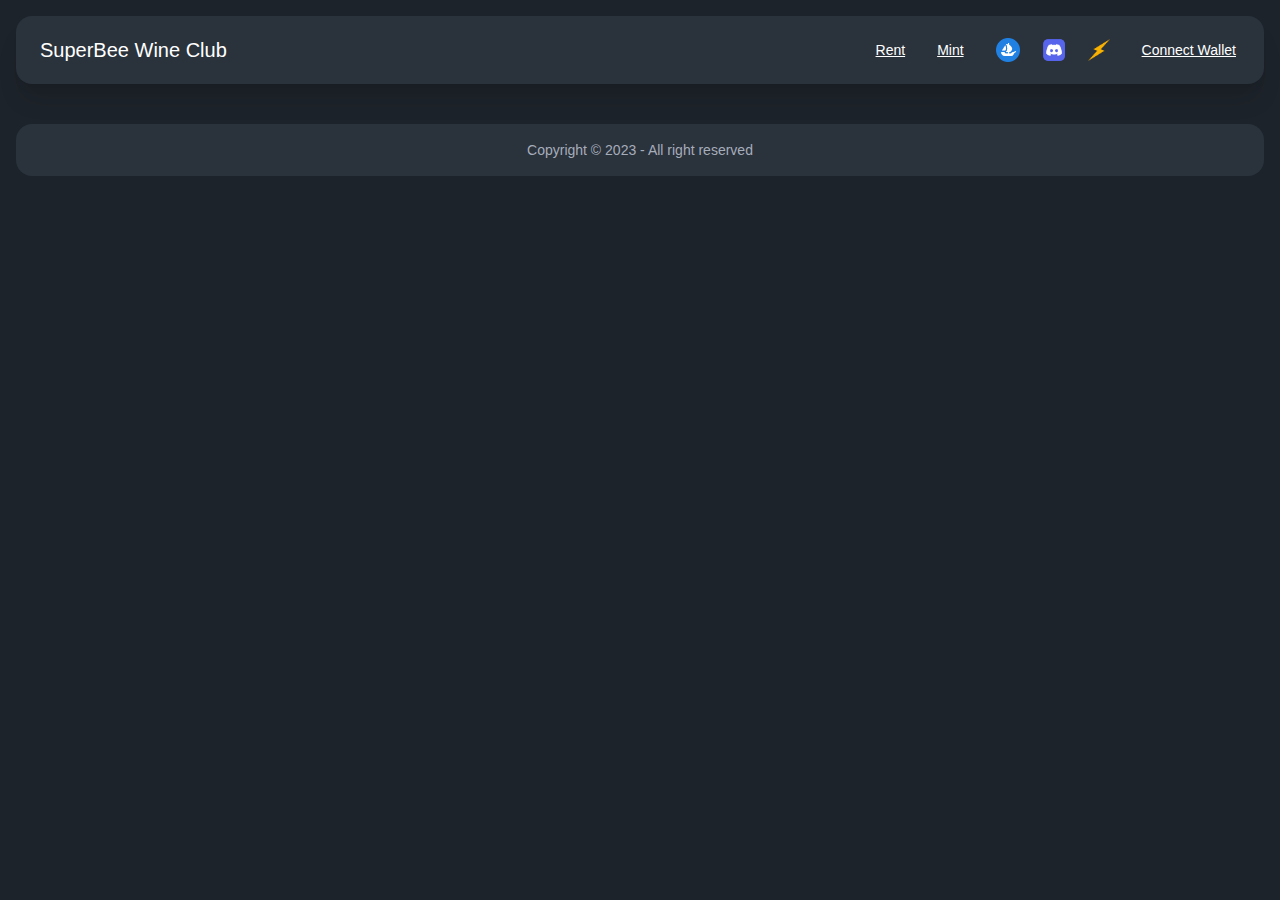
<file: index.html>
<!doctype html><html lang="en"><head><meta charset="utf-8"/><link rel="icon" href="/favicon.svg"/><meta name="viewport" content="width=device-width,initial-scale=1"/><meta name="theme-color" content="#000000"/><meta name="description" content="SuperBee Rental Statoin"/><link rel="apple-touch-icon" href="/logo192.png"/><link rel="manifest" href="/manifest.json"/><title>SuperBee Rental Station</title><script defer="defer" src="/static/js/main.4fc3dd96.js"></script><link href="/static/css/main.a59db6fd.css" rel="stylesheet"></head><body><noscript>You need to enable JavaScript to run this app.</noscript><div id="root"></div></body></html>
</file>
<file: static/css/main.a59db6fd.css>
/*
! tailwindcss v3.4.3 | MIT License | https://tailwindcss.com
*/*,:after,:before{border:0 solid #e5e7eb;box-sizing:border-box}:after,:before{--tw-content:""}:host,html{-webkit-text-size-adjust:100%;font-feature-settings:normal;-webkit-tap-highlight-color:transparent;font-family:ui-sans-serif,system-ui,sans-serif,Apple Color Emoji,Segoe UI Emoji,Segoe UI Symbol,Noto Color Emoji;font-variation-settings:normal;line-height:1.5;tab-size:4}body{line-height:inherit}hr{border-top-width:1px;color:inherit;height:0}abbr:where([title]){-webkit-text-decoration:underline dotted;text-decoration:underline dotted}h1,h2,h3,h4,h5,h6{font-size:inherit;font-weight:inherit}a{color:inherit;text-decoration:inherit}b,strong{font-weight:bolder}code,kbd,pre,samp{font-feature-settings:normal;font-family:ui-monospace,SFMono-Regular,Menlo,Monaco,Consolas,Liberation Mono,Courier New,monospace;font-size:1em;font-variation-settings:normal}small{font-size:80%}sub,sup{font-size:75%;line-height:0;position:relative;vertical-align:initial}sub{bottom:-.25em}sup{top:-.5em}table{border-collapse:collapse;border-color:inherit;text-indent:0}button,input,optgroup,select,textarea{font-feature-settings:inherit;color:inherit;font-family:inherit;font-size:100%;font-variation-settings:inherit;font-weight:inherit;letter-spacing:inherit;line-height:inherit;margin:0;padding:0}button,select{text-transform:none}button,input:where([type=button]),input:where([type=reset]),input:where([type=submit]){-webkit-appearance:button;background-color:initial;background-image:none}:-moz-focusring{outline:auto}:-moz-ui-invalid{box-shadow:none}progress{vertical-align:initial}::-webkit-inner-spin-button,::-webkit-outer-spin-button{height:auto}[type=search]{-webkit-appearance:textfield;outline-offset:-2px}::-webkit-search-decoration{-webkit-appearance:none}::-webkit-file-upload-button{-webkit-appearance:button;font:inherit}summary{display:list-item}blockquote,dd,dl,figure,h1,h2,h3,h4,h5,h6,hr,p,pre{margin:0}fieldset{margin:0}fieldset,legend{padding:0}menu,ol,ul{list-style:none;margin:0;padding:0}dialog{padding:0}textarea{resize:vertical}input::placeholder,textarea::placeholder{color:#9ca3af;opacity:1}[role=button],button{cursor:pointer}:disabled{cursor:default}audio,canvas,embed,iframe,img,object,svg,video{display:block;vertical-align:middle}img,video{height:auto;max-width:100%}[hidden]{display:none}:root,[data-theme]{background-color:#1d232a;background-color:hsl(var(--b1)/var(--tw-bg-opacity,1));color:#a6adba;color:hsl(var(--bc)/var(--tw-text-opacity,1))}html{-webkit-tap-highlight-color:transparent}:root{--pf:262 80% 43%;--sf:316 70% 43%;--af:175 70% 34%;--in:198 93% 60%;--su:158 64% 52%;--wa:43 96% 56%;--er:0 91% 71%;--inc:198 100% 12%;--suc:158 100% 10%;--wac:43 100% 11%;--erc:0 100% 14%;--rounded-box:1rem;--rounded-btn:0.5rem;--rounded-badge:1.9rem;--animation-btn:0.25s;--animation-input:.2s;--btn-text-case:uppercase;--btn-focus-scale:0.95;--border-btn:1px;--tab-border:1px;--tab-radius:0.5rem;--p:262 80% 50%;--pc:0 0% 100%;--s:316 70% 50%;--sc:0 0% 100%;--a:175 70% 41%;--ac:0 0% 100%;--n:213 18% 20%;--nf:212 17% 17%;--nc:220 13% 69%;--b1:212 18% 14%;--b2:213 18% 12%;--b3:213 18% 10%;--bc:220 13% 69%;color-scheme:dark}*,:after,:before{--tw-border-spacing-x:0;--tw-border-spacing-y:0;--tw-translate-x:0;--tw-translate-y:0;--tw-rotate:0;--tw-skew-x:0;--tw-skew-y:0;--tw-scale-x:1;--tw-scale-y:1;--tw-pan-x: ;--tw-pan-y: ;--tw-pinch-zoom: ;--tw-scroll-snap-strictness:proximity;--tw-gradient-from-position: ;--tw-gradient-via-position: ;--tw-gradient-to-position: ;--tw-ordinal: ;--tw-slashed-zero: ;--tw-numeric-figure: ;--tw-numeric-spacing: ;--tw-numeric-fraction: ;--tw-ring-inset: ;--tw-ring-offset-width:0px;--tw-ring-offset-color:#fff;--tw-ring-color:#3b82f680;--tw-ring-offset-shadow:0 0 #0000;--tw-ring-shadow:0 0 #0000;--tw-shadow:0 0 #0000;--tw-shadow-colored:0 0 #0000;--tw-blur: ;--tw-brightness: ;--tw-contrast: ;--tw-grayscale: ;--tw-hue-rotate: ;--tw-invert: ;--tw-saturate: ;--tw-sepia: ;--tw-drop-shadow: ;--tw-backdrop-blur: ;--tw-backdrop-brightness: ;--tw-backdrop-contrast: ;--tw-backdrop-grayscale: ;--tw-backdrop-hue-rotate: ;--tw-backdrop-invert: ;--tw-backdrop-opacity: ;--tw-backdrop-saturate: ;--tw-backdrop-sepia: ;--tw-contain-size: ;--tw-contain-layout: ;--tw-contain-paint: ;--tw-contain-style: }::backdrop{--tw-border-spacing-x:0;--tw-border-spacing-y:0;--tw-translate-x:0;--tw-translate-y:0;--tw-rotate:0;--tw-skew-x:0;--tw-skew-y:0;--tw-scale-x:1;--tw-scale-y:1;--tw-pan-x: ;--tw-pan-y: ;--tw-pinch-zoom: ;--tw-scroll-snap-strictness:proximity;--tw-gradient-from-position: ;--tw-gradient-via-position: ;--tw-gradient-to-position: ;--tw-ordinal: ;--tw-slashed-zero: ;--tw-numeric-figure: ;--tw-numeric-spacing: ;--tw-numeric-fraction: ;--tw-ring-inset: ;--tw-ring-offset-width:0px;--tw-ring-offset-color:#fff;--tw-ring-color:#3b82f680;--tw-ring-offset-shadow:0 0 #0000;--tw-ring-shadow:0 0 #0000;--tw-shadow:0 0 #0000;--tw-shadow-colored:0 0 #0000;--tw-blur: ;--tw-brightness: ;--tw-contrast: ;--tw-grayscale: ;--tw-hue-rotate: ;--tw-invert: ;--tw-saturate: ;--tw-sepia: ;--tw-drop-shadow: ;--tw-backdrop-blur: ;--tw-backdrop-brightness: ;--tw-backdrop-contrast: ;--tw-backdrop-grayscale: ;--tw-backdrop-hue-rotate: ;--tw-backdrop-invert: ;--tw-backdrop-opacity: ;--tw-backdrop-saturate: ;--tw-backdrop-sepia: ;--tw-contain-size: ;--tw-contain-layout: ;--tw-contain-paint: ;--tw-contain-style: }.container{margin-left:auto;margin-right:auto;width:100%}@media (min-width:640px){.container{max-width:640px}}@media (min-width:768px){.container{max-width:768px}}@media (min-width:1024px){.container{max-width:1024px}}@media (min-width:1280px){.container{max-width:1280px}}@media (min-width:1536px){.container{max-width:1536px}}.prose{color:var(--tw-prose-body);max-width:65ch}.prose :where(p):not(:where([class~=not-prose],[class~=not-prose] *)){margin-bottom:1.25em;margin-top:1.25em}.prose :where([class~=lead]):not(:where([class~=not-prose],[class~=not-prose] *)){color:var(--tw-prose-lead);font-size:1.25em;line-height:1.6;margin-bottom:1.2em;margin-top:1.2em}.prose :where(a):not(:where([class~=not-prose],[class~=not-prose] *)){color:var(--tw-prose-links);font-weight:500;text-decoration:underline}.prose :where(strong):not(:where([class~=not-prose],[class~=not-prose] *)){color:var(--tw-prose-bold);font-weight:600}.prose :where(a strong):not(:where([class~=not-prose],[class~=not-prose] *)){color:inherit}.prose :where(blockquote strong):not(:where([class~=not-prose],[class~=not-prose] *)){color:inherit}.prose :where(thead th strong):not(:where([class~=not-prose],[class~=not-prose] *)){color:inherit}.prose :where(ol):not(:where([class~=not-prose],[class~=not-prose] *)){list-style-type:decimal;margin-bottom:1.25em;margin-top:1.25em;padding-inline-start:1.625em}.prose :where(ol[type=A]):not(:where([class~=not-prose],[class~=not-prose] *)){list-style-type:upper-alpha}.prose :where(ol[type=a]):not(:where([class~=not-prose],[class~=not-prose] *)){list-style-type:lower-alpha}.prose :where(ol[type=A s]):not(:where([class~=not-prose],[class~=not-prose] *)){list-style-type:upper-alpha}.prose :where(ol[type=a s]):not(:where([class~=not-prose],[class~=not-prose] *)){list-style-type:lower-alpha}.prose :where(ol[type=I]):not(:where([class~=not-prose],[class~=not-prose] *)){list-style-type:upper-roman}.prose :where(ol[type=i]):not(:where([class~=not-prose],[class~=not-prose] *)){list-style-type:lower-roman}.prose :where(ol[type=I s]):not(:where([class~=not-prose],[class~=not-prose] *)){list-style-type:upper-roman}.prose :where(ol[type=i s]):not(:where([class~=not-prose],[class~=not-prose] *)){list-style-type:lower-roman}.prose :where(ol[type="1"]):not(:where([class~=not-prose],[class~=not-prose] *)){list-style-type:decimal}.prose :where(ul):not(:where([class~=not-prose],[class~=not-prose] *)){list-style-type:disc;margin-bottom:1.25em;margin-top:1.25em;padding-inline-start:1.625em}.prose :where(ol>li):not(:where([class~=not-prose],[class~=not-prose] *))::marker{color:var(--tw-prose-counters);font-weight:400}.prose :where(ul>li):not(:where([class~=not-prose],[class~=not-prose] *))::marker{color:var(--tw-prose-bullets)}.prose :where(dt):not(:where([class~=not-prose],[class~=not-prose] *)){color:var(--tw-prose-headings);font-weight:600;margin-top:1.25em}.prose :where(hr):not(:where([class~=not-prose],[class~=not-prose] *)){border-color:var(--tw-prose-hr);border-top-width:1px;margin-bottom:3em;margin-top:3em}.prose :where(blockquote):not(:where([class~=not-prose],[class~=not-prose] *)){border-inline-start-color:var(--tw-prose-quote-borders);border-inline-start-width:.25rem;color:var(--tw-prose-quotes);font-style:italic;font-weight:500;margin-bottom:1.6em;margin-top:1.6em;padding-inline-start:1em;quotes:"\201C""\201D""\2018""\2019"}.prose :where(blockquote p:first-of-type):not(:where([class~=not-prose],[class~=not-prose] *)):before{content:open-quote}.prose :where(blockquote p:last-of-type):not(:where([class~=not-prose],[class~=not-prose] *)):after{content:close-quote}.prose :where(h1):not(:where([class~=not-prose],[class~=not-prose] *)){color:var(--tw-prose-headings);font-size:2.25em;font-weight:800;line-height:1.1111111;margin-bottom:.8888889em;margin-top:0}.prose :where(h1 strong):not(:where([class~=not-prose],[class~=not-prose] *)){color:inherit;font-weight:900}.prose :where(h2):not(:where([class~=not-prose],[class~=not-prose] *)){color:var(--tw-prose-headings);font-size:1.5em;font-weight:700;line-height:1.3333333;margin-bottom:1em;margin-top:2em}.prose :where(h2 strong):not(:where([class~=not-prose],[class~=not-prose] *)){color:inherit;font-weight:800}.prose :where(h3):not(:where([class~=not-prose],[class~=not-prose] *)){color:var(--tw-prose-headings);font-size:1.25em;font-weight:600;line-height:1.6;margin-bottom:.6em;margin-top:1.6em}.prose :where(h3 strong):not(:where([class~=not-prose],[class~=not-prose] *)){color:inherit;font-weight:700}.prose :where(h4):not(:where([class~=not-prose],[class~=not-prose] *)){color:var(--tw-prose-headings);font-weight:600;line-height:1.5;margin-bottom:.5em;margin-top:1.5em}.prose :where(h4 strong):not(:where([class~=not-prose],[class~=not-prose] *)){color:inherit;font-weight:700}.prose :where(img):not(:where([class~=not-prose],[class~=not-prose] *)){margin-bottom:2em;margin-top:2em}.prose :where(picture):not(:where([class~=not-prose],[class~=not-prose] *)){display:block;margin-bottom:2em;margin-top:2em}.prose :where(video):not(:where([class~=not-prose],[class~=not-prose] *)){margin-bottom:2em;margin-top:2em}.prose :where(kbd):not(:where([class~=not-prose],[class~=not-prose] *)){border-radius:.3125rem;box-shadow:0 0 0 1px rgb(var(--tw-prose-kbd-shadows)/10%),0 3px 0 rgb(var(--tw-prose-kbd-shadows)/10%);color:var(--tw-prose-kbd);font-family:inherit;font-size:.875em;font-weight:500;padding-inline-end:.375em;padding-bottom:.1875em;padding-top:.1875em;padding-inline-start:.375em}.prose :where(code):not(:where([class~=not-prose],[class~=not-prose] *)){color:var(--tw-prose-code);font-size:.875em;font-weight:600}.prose :where(code):not(:where([class~=not-prose],[class~=not-prose] *)):before{content:"`"}.prose :where(code):not(:where([class~=not-prose],[class~=not-prose] *)):after{content:"`"}.prose :where(a code):not(:where([class~=not-prose],[class~=not-prose] *)){color:inherit}.prose :where(h1 code):not(:where([class~=not-prose],[class~=not-prose] *)){color:inherit}.prose :where(h2 code):not(:where([class~=not-prose],[class~=not-prose] *)){color:inherit;font-size:.875em}.prose :where(h3 code):not(:where([class~=not-prose],[class~=not-prose] *)){color:inherit;font-size:.9em}.prose :where(h4 code):not(:where([class~=not-prose],[class~=not-prose] *)){color:inherit}.prose :where(blockquote code):not(:where([class~=not-prose],[class~=not-prose] *)){color:inherit}.prose :where(thead th code):not(:where([class~=not-prose],[class~=not-prose] *)){color:inherit}.prose :where(pre):not(:where([class~=not-prose],[class~=not-prose] *)){background-color:var(--tw-prose-pre-bg);border-radius:.375rem;color:var(--tw-prose-pre-code);font-size:.875em;font-weight:400;line-height:1.7142857;margin-bottom:1.7142857em;margin-top:1.7142857em;overflow-x:auto;padding-inline-end:1.1428571em;padding-bottom:.8571429em;padding-top:.8571429em;padding-inline-start:1.1428571em}.prose :where(pre code):not(:where([class~=not-prose],[class~=not-prose] *)){background-color:initial;border-radius:0;border-width:0;color:inherit;font-family:inherit;font-size:inherit;font-weight:inherit;line-height:inherit;padding:0}.prose :where(pre code):not(:where([class~=not-prose],[class~=not-prose] *)):before{content:none}.prose :where(pre code):not(:where([class~=not-prose],[class~=not-prose] *)):after{content:none}.prose :where(table):not(:where([class~=not-prose],[class~=not-prose] *)){font-size:.875em;line-height:1.7142857;margin-bottom:2em;margin-top:2em;table-layout:auto;text-align:start;width:100%}.prose :where(thead):not(:where([class~=not-prose],[class~=not-prose] *)){border-bottom-color:var(--tw-prose-th-borders);border-bottom-width:1px}.prose :where(thead th):not(:where([class~=not-prose],[class~=not-prose] *)){color:var(--tw-prose-headings);font-weight:600;padding-inline-end:.5714286em;padding-bottom:.5714286em;padding-inline-start:.5714286em;vertical-align:bottom}.prose :where(tbody tr):not(:where([class~=not-prose],[class~=not-prose] *)){border-bottom-color:var(--tw-prose-td-borders);border-bottom-width:1px}.prose :where(tbody tr:last-child):not(:where([class~=not-prose],[class~=not-prose] *)){border-bottom-width:0}.prose :where(tbody td):not(:where([class~=not-prose],[class~=not-prose] *)){vertical-align:initial}.prose :where(tfoot):not(:where([class~=not-prose],[class~=not-prose] *)){border-top-color:var(--tw-prose-th-borders);border-top-width:1px}.prose :where(tfoot td):not(:where([class~=not-prose],[class~=not-prose] *)){vertical-align:top}.prose :where(figure>*):not(:where([class~=not-prose],[class~=not-prose] *)){margin-bottom:0;margin-top:0}.prose :where(figcaption):not(:where([class~=not-prose],[class~=not-prose] *)){color:var(--tw-prose-captions);font-size:.875em;line-height:1.4285714;margin-top:.8571429em}.prose{--tw-prose-body:#374151;--tw-prose-headings:#111827;--tw-prose-lead:#4b5563;--tw-prose-links:#111827;--tw-prose-bold:#111827;--tw-prose-counters:#6b7280;--tw-prose-bullets:#d1d5db;--tw-prose-hr:#e5e7eb;--tw-prose-quotes:#111827;--tw-prose-quote-borders:#e5e7eb;--tw-prose-captions:#6b7280;--tw-prose-kbd:#111827;--tw-prose-kbd-shadows:17 24 39;--tw-prose-code:#111827;--tw-prose-pre-code:#e5e7eb;--tw-prose-pre-bg:#1f2937;--tw-prose-th-borders:#d1d5db;--tw-prose-td-borders:#e5e7eb;--tw-prose-invert-body:#d1d5db;--tw-prose-invert-headings:#fff;--tw-prose-invert-lead:#9ca3af;--tw-prose-invert-links:#fff;--tw-prose-invert-bold:#fff;--tw-prose-invert-counters:#9ca3af;--tw-prose-invert-bullets:#4b5563;--tw-prose-invert-hr:#374151;--tw-prose-invert-quotes:#f3f4f6;--tw-prose-invert-quote-borders:#374151;--tw-prose-invert-captions:#9ca3af;--tw-prose-invert-kbd:#fff;--tw-prose-invert-kbd-shadows:255 255 255;--tw-prose-invert-code:#fff;--tw-prose-invert-pre-code:#d1d5db;--tw-prose-invert-pre-bg:#00000080;--tw-prose-invert-th-borders:#4b5563;--tw-prose-invert-td-borders:#374151;font-size:1rem;line-height:1.75}.prose :where(picture>img):not(:where([class~=not-prose],[class~=not-prose] *)){margin-bottom:0;margin-top:0}.prose :where(li):not(:where([class~=not-prose],[class~=not-prose] *)){margin-bottom:.5em;margin-top:.5em}.prose :where(ol>li):not(:where([class~=not-prose],[class~=not-prose] *)){padding-inline-start:.375em}.prose :where(ul>li):not(:where([class~=not-prose],[class~=not-prose] *)){padding-inline-start:.375em}.prose :where(.prose>ul>li p):not(:where([class~=not-prose],[class~=not-prose] *)){margin-bottom:.75em;margin-top:.75em}.prose :where(.prose>ul>li>p:first-child):not(:where([class~=not-prose],[class~=not-prose] *)){margin-top:1.25em}.prose :where(.prose>ul>li>p:last-child):not(:where([class~=not-prose],[class~=not-prose] *)){margin-bottom:1.25em}.prose :where(.prose>ol>li>p:first-child):not(:where([class~=not-prose],[class~=not-prose] *)){margin-top:1.25em}.prose :where(.prose>ol>li>p:last-child):not(:where([class~=not-prose],[class~=not-prose] *)){margin-bottom:1.25em}.prose :where(ul ul,ul ol,ol ul,ol ol):not(:where([class~=not-prose],[class~=not-prose] *)){margin-bottom:.75em;margin-top:.75em}.prose :where(dl):not(:where([class~=not-prose],[class~=not-prose] *)){margin-bottom:1.25em;margin-top:1.25em}.prose :where(dd):not(:where([class~=not-prose],[class~=not-prose] *)){margin-top:.5em;padding-inline-start:1.625em}.prose :where(hr+*):not(:where([class~=not-prose],[class~=not-prose] *)){margin-top:0}.prose :where(h2+*):not(:where([class~=not-prose],[class~=not-prose] *)){margin-top:0}.prose :where(h3+*):not(:where([class~=not-prose],[class~=not-prose] *)){margin-top:0}.prose :where(h4+*):not(:where([class~=not-prose],[class~=not-prose] *)){margin-top:0}.prose :where(thead th:first-child):not(:where([class~=not-prose],[class~=not-prose] *)){padding-inline-start:0}.prose :where(thead th:last-child):not(:where([class~=not-prose],[class~=not-prose] *)){padding-inline-end:0}.prose :where(tbody td,tfoot td):not(:where([class~=not-prose],[class~=not-prose] *)){padding-inline-end:.5714286em;padding-bottom:.5714286em;padding-top:.5714286em;padding-inline-start:.5714286em}.prose :where(tbody td:first-child,tfoot td:first-child):not(:where([class~=not-prose],[class~=not-prose] *)){padding-inline-start:0}.prose :where(tbody td:last-child,tfoot td:last-child):not(:where([class~=not-prose],[class~=not-prose] *)){padding-inline-end:0}.prose :where(figure):not(:where([class~=not-prose],[class~=not-prose] *)){margin-bottom:2em;margin-top:2em}.prose :where(.prose>:first-child):not(:where([class~=not-prose],[class~=not-prose] *)){margin-top:0}.prose :where(.prose>:last-child):not(:where([class~=not-prose],[class~=not-prose] *)){margin-bottom:0}.alert{grid-gap:1rem;--tw-border-opacity:1;--tw-text-opacity:1;--alert-bg:hsl(var(--b2));--alert-bg-mix:hsl(var(--b1));align-content:flex-start;align-items:center;background-color:var(--alert-bg);border-color:hsl(var(--b2)/var(--tw-border-opacity));border-radius:1rem;border-radius:var(--rounded-box,1rem);border-width:1px;color:hsl(220 13% 69%/var(--tw-text-opacity));color:hsl(var(--bc)/var(--tw-text-opacity));display:grid;gap:1rem;grid-auto-flow:row;justify-items:center;padding:1rem;text-align:center;width:100%}@media (min-width:640px){.alert{grid-auto-flow:column;grid-template-columns:auto minmax(auto,1fr);justify-items:start;text-align:left}}.avatar.placeholder>div{align-items:center;display:flex;justify-content:center}@media (hover:hover){.label a:hover{--tw-text-opacity:1;color:hsl(220 13% 69%/var(--tw-text-opacity));color:hsl(var(--bc)/var(--tw-text-opacity))}.link-success:hover{--tw-text-opacity:1;color:hsl(158 64% 52%/var(--tw-text-opacity));color:hsl(var(--su)/var(--tw-text-opacity))}.menu li>:not(ul):not(.menu-title):not(details).active,.menu li>:not(ul):not(.menu-title):not(details):active,.menu li>details>summary:active{--tw-bg-opacity:1;--tw-text-opacity:1;background-color:hsl(213 18% 20%/var(--tw-bg-opacity));background-color:hsl(var(--n)/var(--tw-bg-opacity));color:hsl(220 13% 69%/var(--tw-text-opacity));color:hsl(var(--nc)/var(--tw-text-opacity))}}.btn{--tw-border-opacity:1;--tw-bg-opacity:1;--tw-text-opacity:1;align-items:center;animation:button-pop .25s ease-out;animation:button-pop var(--animation-btn,.25s) ease-out;background-color:hsl(213 18% 12%/var(--tw-bg-opacity));background-color:hsl(var(--b2)/var(--tw-bg-opacity));border-color:#0000;border-color:hsl(var(--b2)/var(--tw-border-opacity));border-radius:.5rem;border-radius:var(--rounded-btn,.5rem);border-width:1px;border-width:var(--border-btn,1px);color:hsl(220 13% 69%/var(--tw-text-opacity));color:hsl(var(--bc)/var(--tw-text-opacity));cursor:pointer;display:inline-flex;flex-shrink:0;flex-wrap:wrap;font-size:.875rem;font-weight:600;gap:.5rem;height:3rem;justify-content:center;line-height:1em;min-height:3rem;outline-color:#a6adba;outline-color:hsl(var(--bc)/1);padding-left:1rem;padding-right:1rem;text-align:center;text-decoration-line:none;text-transform:uppercase;text-transform:var(--btn-text-case,uppercase);transition-duration:.2s;transition-property:color,background-color,border-color,text-decoration-color,fill,stroke,opacity,box-shadow,transform,filter,-webkit-backdrop-filter;transition-property:color,background-color,border-color,text-decoration-color,fill,stroke,opacity,box-shadow,transform,filter,backdrop-filter;transition-property:color,background-color,border-color,text-decoration-color,fill,stroke,opacity,box-shadow,transform,filter,backdrop-filter,-webkit-backdrop-filter;transition-timing-function:cubic-bezier(.4,0,.2,1);transition-timing-function:cubic-bezier(0,0,.2,1);-webkit-user-select:none;user-select:none}.btn-disabled,.btn:disabled,.btn[disabled]{pointer-events:none}.btn-group>input[type=radio].btn{-webkit-appearance:none;appearance:none}.btn-group>input[type=radio].btn:before{content:attr(data-title)}.btn:is(input[type=checkbox]),.btn:is(input[type=radio]){-webkit-appearance:none;appearance:none;width:auto}.btn:is(input[type=checkbox]):after,.btn:is(input[type=radio]):after{--tw-content:attr(aria-label);content:var(--tw-content)}.card{border-radius:1rem;border-radius:var(--rounded-box,1rem);display:flex;flex-direction:column;position:relative}.card:focus{outline:2px solid #0000;outline-offset:2px}.card-body{display:flex;flex:1 1 auto;flex-direction:column;gap:.5rem;padding:2rem;padding:var(--padding-card,2rem)}.card-body :where(p){flex-grow:1}.card figure{align-items:center;display:flex;justify-content:center}.card.image-full{display:grid}.card.image-full:before{--tw-bg-opacity:1;background-color:hsl(213 18% 20%/var(--tw-bg-opacity));background-color:hsl(var(--n)/var(--tw-bg-opacity));border-radius:1rem;border-radius:var(--rounded-box,1rem);content:"";opacity:.75;position:relative;z-index:10}.card.image-full:before,.card.image-full>*{grid-column-start:1;grid-row-start:1}.card.image-full>figure img{height:100%;object-fit:cover}.card.image-full>.card-body{--tw-text-opacity:1;color:hsl(220 13% 69%/var(--tw-text-opacity));color:hsl(var(--nc)/var(--tw-text-opacity));position:relative;z-index:20}.checkbox{--chkbg:var(--bc);--chkfg:var(--b1);--tw-border-opacity:0.2;-webkit-appearance:none;appearance:none;border-color:hsl(var(--bc)/var(--tw-border-opacity));border-radius:.5rem;border-radius:var(--rounded-btn,.5rem);border-width:1px;cursor:pointer;flex-shrink:0;height:1.5rem;width:1.5rem}.divider{align-items:center;align-self:stretch;display:flex;flex-direction:row;height:1rem;margin-bottom:1rem;margin-top:1rem;white-space:nowrap}.divider:after,.divider:before{content:"";flex-grow:1;height:.125rem;width:100%}@media (hover:hover){.btn:hover{background-color:hsl(213 18% 10%/var(--tw-bg-opacity));background-color:hsl(var(--b3)/var(--tw-bg-opacity));border-color:hsl(var(--b3)/var(--tw-border-opacity))}.btn-accent:hover,.btn:hover{--tw-border-opacity:1;--tw-bg-opacity:1}.btn-accent:hover{background-color:hsl(175 70% 34%/var(--tw-bg-opacity));background-color:hsl(var(--af)/var(--tw-bg-opacity));border-color:hsl(var(--af)/var(--tw-border-opacity))}.btn.glass:hover{--glass-opacity:25%;--glass-border-opacity:15%}.btn-outline.btn-accent:hover{--tw-border-opacity:1;--tw-bg-opacity:1;--tw-text-opacity:1;background-color:hsl(175 70% 34%/var(--tw-bg-opacity));background-color:hsl(var(--af)/var(--tw-bg-opacity));border-color:hsl(var(--af)/var(--tw-border-opacity));color:hsl(0 0% 100%/var(--tw-text-opacity));color:hsl(var(--ac)/var(--tw-text-opacity))}.btn-disabled:hover,.btn:disabled:hover,.btn[disabled]:hover{--tw-border-opacity:0;--tw-bg-opacity:0.2;--tw-text-opacity:0.2;background-color:hsl(213 18% 20%/var(--tw-bg-opacity));background-color:hsl(var(--n)/var(--tw-bg-opacity));color:hsl(220 13% 69%/var(--tw-text-opacity));color:hsl(var(--bc)/var(--tw-text-opacity))}.btn:is(input[type=checkbox]:checked):hover,.btn:is(input[type=radio]:checked):hover{--tw-border-opacity:1;--tw-bg-opacity:1;background-color:hsl(262 80% 43%/var(--tw-bg-opacity));background-color:hsl(var(--pf)/var(--tw-bg-opacity));border-color:hsl(var(--pf)/var(--tw-border-opacity))}:where(.menu li:not(.menu-title):not(.disabled)>:not(ul):not(details):not(.menu-title)):not(.active):hover,:where(.menu li:not(.menu-title):not(.disabled)>details>summary:not(.menu-title)):not(.active):hover{--tw-text-opacity:1;background-color:#a6adba1a;background-color:hsl(var(--bc)/.1);color:hsl(220 13% 69%/var(--tw-text-opacity));color:hsl(var(--bc)/var(--tw-text-opacity));cursor:pointer;outline:2px solid #0000;outline-offset:2px}}.footer{grid-column-gap:1rem;grid-row-gap:2.5rem;column-gap:1rem;display:grid;font-size:.875rem;grid-auto-flow:row;line-height:1.25rem;place-items:start;row-gap:2.5rem;width:100%}.footer>*{grid-gap:.5rem;display:grid;gap:.5rem;place-items:start}@media (min-width:48rem){.footer{grid-auto-flow:column}.footer-center{grid-auto-flow:row dense}}.form-control{display:flex;flex-direction:column}.label{align-items:center;display:flex;justify-content:space-between;padding:.5rem .25rem;-webkit-user-select:none;user-select:none}.input{--tw-border-opacity:0;--tw-bg-opacity:1;background-color:hsl(212 18% 14%/var(--tw-bg-opacity));background-color:hsl(var(--b1)/var(--tw-bg-opacity));border-color:hsl(var(--bc)/var(--tw-border-opacity));border-radius:.5rem;border-radius:var(--rounded-btn,.5rem);border-width:1px;flex-shrink:1;font-size:1rem;height:3rem;line-height:2;line-height:1.5rem;padding-left:1rem;padding-right:1rem}.input-group>.input{isolation:isolate}.input-group>*,.input-group>.input,.input-group>.select,.input-group>.textarea{border-radius:0}.join{align-items:stretch;border-radius:.5rem;border-radius:var(--rounded-btn,.5rem);display:inline-flex}.join :where(.join-item){border-end-end-radius:0;border-end-start-radius:0;border-start-end-radius:0;border-start-start-radius:0}.join .join-item:not(:first-child):not(:last-child),.join :not(:first-child):not(:last-child) .join-item{border-end-end-radius:0;border-end-start-radius:0;border-start-end-radius:0;border-start-start-radius:0}.join .join-item:first-child:not(:last-child),.join :first-child:not(:last-child) .join-item{border-end-end-radius:0;border-start-end-radius:0}.join .dropdown .join-item:first-child:not(:last-child),.join :first-child:not(:last-child) .dropdown .join-item{border-end-end-radius:inherit;border-start-end-radius:inherit}.join :where(.join-item:first-child:not(:last-child)),.join :where(:first-child:not(:last-child) .join-item){border-end-start-radius:inherit;border-start-start-radius:inherit}.join .join-item:last-child:not(:first-child),.join :last-child:not(:first-child) .join-item{border-end-start-radius:0;border-start-start-radius:0}.join :where(.join-item:last-child:not(:first-child)),.join :where(:last-child:not(:first-child) .join-item){border-end-end-radius:inherit;border-start-end-radius:inherit}@supports not selector(:has(*)){:where(.join *){border-radius:inherit}}@supports selector(:has(*)){:where(.join :has(.join-item)){border-radius:inherit}}.link{cursor:pointer;text-decoration-line:underline}.menu{display:flex;flex-direction:column;flex-wrap:wrap;font-size:.875rem;line-height:1.25rem;padding:.5rem}.menu :where(li ul){margin-left:1rem;padding-left:.5rem;position:relative;white-space:nowrap}.menu :where(li:not(.menu-title)>:not(ul):not(details):not(.menu-title)),.menu :where(li:not(.menu-title)>details>summary:not(.menu-title)){grid-gap:.5rem;align-content:flex-start;align-items:center;display:grid;gap:.5rem;grid-auto-columns:minmax(auto,-webkit-max-content) auto -webkit-max-content;grid-auto-columns:minmax(auto,max-content) auto max-content;grid-auto-flow:column;-webkit-user-select:none;user-select:none}.menu li.disabled{color:#a6adba4d;color:hsl(var(--bc)/.3);cursor:not-allowed;-webkit-user-select:none;user-select:none}.menu :where(li>.menu-dropdown:not(.menu-dropdown-show)){display:none}:where(.menu li){align-items:stretch;display:flex;flex-direction:column;flex-shrink:0;flex-wrap:wrap;position:relative}:where(.menu li) .badge{justify-self:end}.navbar{align-items:center;display:flex;min-height:4rem;padding:.5rem;padding:var(--navbar-padding,.5rem);width:100%}:where(.navbar>*){align-items:center;display:inline-flex}.select{--tw-border-opacity:0;--tw-bg-opacity:1;-webkit-appearance:none;appearance:none;background-color:hsl(212 18% 14%/var(--tw-bg-opacity));background-color:hsl(var(--b1)/var(--tw-bg-opacity));background-image:linear-gradient(45deg,#0000 50%,currentColor 0),linear-gradient(135deg,currentColor 50%,#0000 0);background-position:calc(100% - 20px) calc(1px + 50%),calc(100% - 16.1px) calc(1px + 50%);background-repeat:no-repeat;background-size:4px 4px,4px 4px;border-color:hsl(var(--bc)/var(--tw-border-opacity));border-radius:.5rem;border-radius:var(--rounded-btn,.5rem);border-width:1px;cursor:pointer;display:inline-flex;font-size:.875rem;height:3rem;line-height:1.25rem;line-height:2;min-height:3rem;padding-left:1rem;padding-right:2.5rem;-webkit-user-select:none;user-select:none}.select[multiple]{height:auto}.btm-nav>* .label{font-size:1rem;line-height:1.5rem}.btn:active:focus,.btn:active:hover{animation:button-pop 0s ease-out;transform:scale(.95);transform:scale(var(--btn-focus-scale,.97))}.btn:focus-visible{outline-offset:2px;outline-style:solid;outline-width:2px}.btn-accent{--tw-border-opacity:1;--tw-bg-opacity:1;--tw-text-opacity:1;background-color:hsl(175 70% 41%/var(--tw-bg-opacity));background-color:hsl(var(--a)/var(--tw-bg-opacity));border-color:hsl(var(--a)/var(--tw-border-opacity));color:hsl(0 0% 100%/var(--tw-text-opacity));color:hsl(var(--ac)/var(--tw-text-opacity));outline-color:#1fb2a6;outline-color:hsl(var(--a)/1)}.btn-accent.btn-active{--tw-border-opacity:1;--tw-bg-opacity:1;background-color:hsl(175 70% 34%/var(--tw-bg-opacity));background-color:hsl(var(--af)/var(--tw-bg-opacity));border-color:hsl(var(--af)/var(--tw-border-opacity))}.btn.glass{--tw-shadow:0 0 #0000;--tw-shadow-colored:0 0 #0000;box-shadow:0 0 #0000,0 0 #0000,var(--tw-shadow);box-shadow:var(--tw-ring-offset-shadow,0 0 #0000),var(--tw-ring-shadow,0 0 #0000),var(--tw-shadow);outline-color:currentColor}.btn.glass.btn-active{--glass-opacity:25%;--glass-border-opacity:15%}.btn-outline.btn-accent{--tw-text-opacity:1;color:hsl(175 70% 41%/var(--tw-text-opacity));color:hsl(var(--a)/var(--tw-text-opacity))}.btn-outline.btn-accent.btn-active{--tw-border-opacity:1;--tw-bg-opacity:1;--tw-text-opacity:1;background-color:hsl(175 70% 34%/var(--tw-bg-opacity));background-color:hsl(var(--af)/var(--tw-bg-opacity));border-color:hsl(var(--af)/var(--tw-border-opacity));color:hsl(0 0% 100%/var(--tw-text-opacity));color:hsl(var(--ac)/var(--tw-text-opacity))}.btn.btn-disabled,.btn:disabled,.btn[disabled]{--tw-border-opacity:0;--tw-bg-opacity:0.2;--tw-text-opacity:0.2;background-color:hsl(213 18% 20%/var(--tw-bg-opacity));background-color:hsl(var(--n)/var(--tw-bg-opacity));color:hsl(220 13% 69%/var(--tw-text-opacity));color:hsl(var(--bc)/var(--tw-text-opacity))}.btn-group>.btn-active,.btn-group>input[type=radio]:checked.btn{--tw-border-opacity:1;--tw-bg-opacity:1;--tw-text-opacity:1;background-color:hsl(262 80% 50%/var(--tw-bg-opacity));background-color:hsl(var(--p)/var(--tw-bg-opacity));border-color:hsl(var(--p)/var(--tw-border-opacity));color:hsl(0 0% 100%/var(--tw-text-opacity));color:hsl(var(--pc)/var(--tw-text-opacity))}.btn-group>.btn-active:focus-visible,.btn-group>input[type=radio]:checked.btn:focus-visible{outline-color:#641ae6;outline-color:hsl(var(--p)/1);outline-style:solid;outline-width:2px}.btn:is(input[type=checkbox]:checked),.btn:is(input[type=radio]:checked){--tw-border-opacity:1;--tw-bg-opacity:1;--tw-text-opacity:1;background-color:hsl(262 80% 50%/var(--tw-bg-opacity));background-color:hsl(var(--p)/var(--tw-bg-opacity));border-color:hsl(var(--p)/var(--tw-border-opacity));color:hsl(0 0% 100%/var(--tw-text-opacity));color:hsl(var(--pc)/var(--tw-text-opacity))}.btn:is(input[type=checkbox]:checked):focus-visible,.btn:is(input[type=radio]:checked):focus-visible{outline-color:#641ae6;outline-color:hsl(var(--p)/1)}@keyframes button-pop{0%{transform:scale(.95);transform:scale(var(--btn-focus-scale,.98))}40%{transform:scale(1.02)}to{transform:scale(1)}}.card :where(figure:first-child){border-end-end-radius:unset;border-end-start-radius:unset;border-start-end-radius:inherit;border-start-start-radius:inherit;overflow:hidden}.card :where(figure:last-child){border-end-end-radius:inherit;border-end-start-radius:inherit;border-start-end-radius:unset;border-start-start-radius:unset;overflow:hidden}.card:focus-visible{outline:2px solid currentColor;outline-offset:2px}.card.bordered{--tw-border-opacity:1;border-color:hsl(var(--b2)/var(--tw-border-opacity));border-width:1px}.card.compact .card-body{font-size:.875rem;line-height:1.25rem;padding:1rem}.card.image-full :where(figure){border-radius:inherit;overflow:hidden}.checkbox:focus-visible{outline-color:#a6adba;outline-color:hsl(var(--bc)/1);outline-offset:2px;outline-style:solid;outline-width:2px}.checkbox:checked,.checkbox[aria-checked=true],.checkbox[checked=true]{background-image:linear-gradient(-45deg,#0000 65%,hsl(var(--chkbg)) 65.99%),linear-gradient(45deg,#0000 75%,hsl(var(--chkbg)) 75.99%),linear-gradient(-45deg,hsl(var(--chkbg)) 40%,#0000 40.99%),linear-gradient(45deg,hsl(var(--chkbg)) 30%,hsl(var(--chkfg)) 30.99%,hsl(var(--chkfg)) 40%,#0000 40.99%),linear-gradient(-45deg,hsl(var(--chkfg)) 50%,hsl(var(--chkbg)) 50.99%)}.checkbox:checked,.checkbox:indeterminate,.checkbox[aria-checked=true],.checkbox[checked=true]{--tw-bg-opacity:1;animation:checkmark .2s ease-out;animation:checkmark var(--animation-input,.2s) ease-out;background-color:hsl(220 13% 69%/var(--tw-bg-opacity));background-color:hsl(var(--bc)/var(--tw-bg-opacity));background-repeat:no-repeat}.checkbox:indeterminate{background-image:linear-gradient(90deg,#0000 80%,hsl(var(--chkbg)) 80%),linear-gradient(-90deg,#0000 80%,hsl(var(--chkbg)) 80%),linear-gradient(0deg,hsl(var(--chkbg)) 43%,hsl(var(--chkfg)) 43%,hsl(var(--chkfg)) 57%,hsl(var(--chkbg)) 57%)}.checkbox:disabled{--tw-bg-opacity:1;background-color:hsl(220 13% 69%/var(--tw-bg-opacity));background-color:hsl(var(--bc)/var(--tw-bg-opacity));border-color:#0000;cursor:not-allowed;opacity:.2}@keyframes checkmark{0%{background-position-y:5px}50%{background-position-y:-2px}to{background-position-y:0}}[dir=rtl] .checkbox:checked,[dir=rtl] .checkbox[aria-checked=true],[dir=rtl] .checkbox[checked=true]{background-image:linear-gradient(45deg,#0000 65%,hsl(var(--chkbg)) 65.99%),linear-gradient(-45deg,#0000 75%,hsl(var(--chkbg)) 75.99%),linear-gradient(45deg,hsl(var(--chkbg)) 40%,#0000 40.99%),linear-gradient(-45deg,hsl(var(--chkbg)) 30%,hsl(var(--chkfg)) 30.99%,hsl(var(--chkfg)) 40%,#0000 40.99%),linear-gradient(45deg,hsl(var(--chkfg)) 50%,hsl(var(--chkbg)) 50.99%)}.divider:after,.divider:before{--tw-bg-opacity:0.1;background-color:hsl(220 13% 69%/var(--tw-bg-opacity));background-color:hsl(var(--bc)/var(--tw-bg-opacity))}.divider:not(:empty){gap:1rem}.label-text{--tw-text-opacity:1;color:hsl(220 13% 69%/var(--tw-text-opacity));color:hsl(var(--bc)/var(--tw-text-opacity));font-size:.875rem;line-height:1.25rem}.input input:focus{outline:2px solid #0000;outline-offset:2px}.input[list]::-webkit-calendar-picker-indicator{line-height:1em}.input:focus,.input:focus-within{outline-color:#a6adba33;outline-color:hsl(var(--bc)/.2);outline-offset:2px;outline-style:solid;outline-width:2px}.input-disabled,.input:disabled,.input[disabled]{--tw-border-opacity:1;--tw-bg-opacity:1;--tw-text-opacity:0.2;background-color:hsl(213 18% 12%/var(--tw-bg-opacity));background-color:hsl(var(--b2)/var(--tw-bg-opacity));border-color:hsl(var(--b2)/var(--tw-border-opacity));cursor:not-allowed}.input-disabled::placeholder,.input:disabled::placeholder,.input[disabled]::placeholder{--tw-placeholder-opacity:0.2;color:hsl(220 13% 69%/var(--tw-placeholder-opacity));color:hsl(var(--bc)/var(--tw-placeholder-opacity))}.join>:where(:not(:first-child)){margin-bottom:0;margin-left:-1px;margin-top:0}.link-success{--tw-text-opacity:1;color:hsl(158 64% 52%/var(--tw-text-opacity));color:hsl(var(--su)/var(--tw-text-opacity))}.link:focus{outline:2px solid #0000;outline-offset:2px}.link:focus-visible{outline:2px solid currentColor;outline-offset:2px}:where(.menu li:empty){background-color:#a6adba1a;background-color:hsl(var(--bc)/.1);height:1px;margin:.5rem 1rem}.menu :where(li ul):before{background-color:#a6adba1a;background-color:hsl(var(--bc)/.1);bottom:.75rem;content:"";left:0;position:absolute;top:.75rem;width:1px}.menu :where(li:not(.menu-title)>:not(ul):not(details):not(.menu-title)),.menu :where(li:not(.menu-title)>details>summary:not(.menu-title)){text-wrap:balance;border-radius:.5rem;border-radius:var(--rounded-btn,.5rem);padding:.5rem 1rem;text-align:left;transition-duration:.2s;transition-property:color,background-color,border-color,text-decoration-color,fill,stroke,opacity,box-shadow,transform,filter,-webkit-backdrop-filter;transition-property:color,background-color,border-color,text-decoration-color,fill,stroke,opacity,box-shadow,transform,filter,backdrop-filter;transition-property:color,background-color,border-color,text-decoration-color,fill,stroke,opacity,box-shadow,transform,filter,backdrop-filter,-webkit-backdrop-filter;transition-timing-function:cubic-bezier(.4,0,.2,1);transition-timing-function:cubic-bezier(0,0,.2,1)}:where(.menu li:not(.menu-title):not(.disabled)>:not(ul):not(details):not(.menu-title)):is(summary):not(.active):focus-visible,:where(.menu li:not(.menu-title):not(.disabled)>:not(ul):not(details):not(.menu-title)):not(summary):not(.active).focus,:where(.menu li:not(.menu-title):not(.disabled)>:not(ul):not(details):not(.menu-title)):not(summary):not(.active):focus,:where(.menu li:not(.menu-title):not(.disabled)>details>summary:not(.menu-title)):is(summary):not(.active):focus-visible,:where(.menu li:not(.menu-title):not(.disabled)>details>summary:not(.menu-title)):not(summary):not(.active).focus,:where(.menu li:not(.menu-title):not(.disabled)>details>summary:not(.menu-title)):not(summary):not(.active):focus{--tw-text-opacity:1;background-color:#a6adba1a;background-color:hsl(var(--bc)/.1);color:hsl(220 13% 69%/var(--tw-text-opacity));color:hsl(var(--bc)/var(--tw-text-opacity));cursor:pointer;outline:2px solid #0000;outline-offset:2px}.menu li>:not(ul):not(.menu-title):not(details).active,.menu li>:not(ul):not(.menu-title):not(details):active,.menu li>details>summary:active{--tw-bg-opacity:1;--tw-text-opacity:1;background-color:hsl(213 18% 20%/var(--tw-bg-opacity));background-color:hsl(var(--n)/var(--tw-bg-opacity));color:hsl(220 13% 69%/var(--tw-text-opacity));color:hsl(var(--nc)/var(--tw-text-opacity))}.menu :where(li>details>summary)::-webkit-details-marker{display:none}.menu :where(li>.menu-dropdown-toggle):after,.menu :where(li>details>summary):after{box-shadow:2px 2px;content:"";display:block;height:.5rem;justify-self:end;margin-top:-.5rem;pointer-events:none;transform:rotate(45deg);transform-origin:75% 75%;transition-duration:.3s;transition-property:transform,margin-top;transition-timing-function:cubic-bezier(.4,0,.2,1);width:.5rem}.menu :where(li>.menu-dropdown-toggle.menu-dropdown-show):after,.menu :where(li>details[open]>summary):after{margin-top:0;transform:rotate(225deg)}.mockup-phone .display{border-radius:40px;margin-top:-25px;overflow:hidden}.mockup-browser .mockup-browser-toolbar .input{--tw-bg-opacity:1;background-color:hsl(213 18% 12%/var(--tw-bg-opacity));background-color:hsl(var(--b2)/var(--tw-bg-opacity));display:block;height:1.75rem;margin-left:auto;margin-right:auto;overflow:hidden;padding-left:2rem;position:relative;text-overflow:ellipsis;white-space:nowrap;width:24rem}.mockup-browser .mockup-browser-toolbar .input:before{--tw-translate-y:-50%;aspect-ratio:1/1;border-color:currentColor;border-radius:9999px;border-width:2px;height:.75rem;left:.5rem}.mockup-browser .mockup-browser-toolbar .input:after,.mockup-browser .mockup-browser-toolbar .input:before{content:"";opacity:.6;position:absolute;top:50%;transform:translate(var(--tw-translate-x),var(--tw-translate-y)) rotate(var(--tw-rotate)) skewX(var(--tw-skew-x)) skewY(var(--tw-skew-y)) scaleX(var(--tw-scale-x)) scaleY(var(--tw-scale-y))}.mockup-browser .mockup-browser-toolbar .input:after{--tw-translate-y:25%;--tw-rotate:-45deg;border-color:currentColor;border-radius:9999px;border-width:1px;height:.5rem;left:1.25rem}@keyframes modal-pop{0%{opacity:0}}@keyframes progress-loading{50%{background-position-x:-115%}}@keyframes radiomark{0%{box-shadow:inset 0 0 0 12px #1d232a,inset 0 0 0 12px #1d232a;box-shadow:0 0 0 12px hsl(var(--b1)) inset,0 0 0 12px hsl(var(--b1)) inset}50%{box-shadow:inset 0 0 0 3px #1d232a,inset 0 0 0 3px #1d232a;box-shadow:0 0 0 3px hsl(var(--b1)) inset,0 0 0 3px hsl(var(--b1)) inset}to{box-shadow:inset 0 0 0 4px #1d232a,inset 0 0 0 4px #1d232a;box-shadow:0 0 0 4px hsl(var(--b1)) inset,0 0 0 4px hsl(var(--b1)) inset}}@keyframes rating-pop{0%{transform:translateY(-.125em)}40%{transform:translateY(-.125em)}to{transform:translateY(0)}}.select-bordered{--tw-border-opacity:0.2}.select:focus{outline-color:#a6adba33;outline-color:hsl(var(--bc)/.2);outline-offset:2px;outline-style:solid;outline-width:2px}.select-disabled,.select:disabled,.select[disabled]{--tw-border-opacity:1;--tw-bg-opacity:1;--tw-text-opacity:0.2;background-color:hsl(213 18% 12%/var(--tw-bg-opacity));background-color:hsl(var(--b2)/var(--tw-bg-opacity));border-color:hsl(var(--b2)/var(--tw-border-opacity));cursor:not-allowed}.select-disabled::placeholder,.select:disabled::placeholder,.select[disabled]::placeholder{--tw-placeholder-opacity:0.2;color:hsl(220 13% 69%/var(--tw-placeholder-opacity));color:hsl(var(--bc)/var(--tw-placeholder-opacity))}.select-multiple,.select[multiple],.select[size].select:not([size="1"]){background-image:none;padding-right:1rem}[dir=rtl] .select{background-position:12px calc(1px + 50%),16px calc(1px + 50%)}@keyframes toast-pop{0%{opacity:0;transform:scale(.9)}to{opacity:1;transform:scale(1)}}:root .prose{--tw-prose-body:hsl(var(--bc)/0.8);--tw-prose-headings:hsl(var(--bc));--tw-prose-lead:hsl(var(--bc));--tw-prose-links:hsl(var(--bc));--tw-prose-bold:hsl(var(--bc));--tw-prose-counters:hsl(var(--bc));--tw-prose-bullets:hsl(var(--bc)/0.5);--tw-prose-hr:hsl(var(--bc)/0.2);--tw-prose-quotes:hsl(var(--bc));--tw-prose-quote-borders:hsl(var(--bc)/0.2);--tw-prose-captions:hsl(var(--bc)/0.5);--tw-prose-code:hsl(var(--bc));--tw-prose-pre-code:hsl(var(--nc));--tw-prose-pre-bg:hsl(var(--n));--tw-prose-th-borders:hsl(var(--bc)/0.5);--tw-prose-td-borders:hsl(var(--bc)/0.2)}.prose :where(code):not(:where([class~=not-prose] *)){border-radius:1.9rem;border-radius:var(--rounded-badge);padding:2px 8px}.prose code:after,.prose code:before{content:none}.prose pre code{border-radius:0;padding:0}.prose :where(tbody tr,thead):not(:where([class~=not-prose] *)){border-bottom-color:#a6adba33;border-bottom-color:hsl(var(--bc)/20%)}.rounded-box{border-radius:1rem;border-radius:var(--rounded-box,1rem)}.checkbox-md{height:1.5rem;width:1.5rem}.join.join-vertical{flex-direction:column}.join.join-vertical .join-item:first-child:not(:last-child),.join.join-vertical :first-child:not(:last-child) .join-item{border-bottom-left-radius:0;border-bottom-right-radius:0;border-top-left-radius:inherit;border-top-right-radius:inherit}.join.join-vertical .join-item:last-child:not(:first-child),.join.join-vertical :last-child:not(:first-child) .join-item{border-bottom-left-radius:inherit;border-bottom-right-radius:inherit;border-top-left-radius:0;border-top-right-radius:0}.join.join-horizontal{flex-direction:row}.join.join-horizontal .join-item:first-child:not(:last-child),.join.join-horizontal :first-child:not(:last-child) .join-item{border-bottom-left-radius:inherit;border-bottom-right-radius:0;border-top-left-radius:inherit;border-top-right-radius:0}.join.join-horizontal .join-item:last-child:not(:first-child),.join.join-horizontal :last-child:not(:first-child) .join-item{border-bottom-left-radius:0;border-bottom-right-radius:inherit;border-top-left-radius:0;border-top-right-radius:inherit}.menu-horizontal{display:inline-flex;flex-direction:row}.menu-horizontal>li:not(.menu-title)>details>ul{position:absolute}.btn-group .btn:not(:first-child):not(:last-child){border-bottom-left-radius:0;border-bottom-right-radius:0;border-top-left-radius:0;border-top-right-radius:0}.btn-group .btn:first-child:not(:last-child){border-bottom-left-radius:.5rem;border-bottom-left-radius:var(--rounded-btn,.5rem);border-bottom-right-radius:0;border-top-left-radius:.5rem;border-top-left-radius:var(--rounded-btn,.5rem);border-top-right-radius:0;margin-left:-1px;margin-top:0}.btn-group .btn:last-child:not(:first-child){border-bottom-left-radius:0;border-bottom-right-radius:.5rem;border-bottom-right-radius:var(--rounded-btn,.5rem);border-top-left-radius:0;border-top-right-radius:.5rem;border-top-right-radius:var(--rounded-btn,.5rem)}.btn-group-horizontal .btn:not(:first-child):not(:last-child){border-bottom-left-radius:0;border-bottom-right-radius:0;border-top-left-radius:0;border-top-right-radius:0}.btn-group-horizontal .btn:first-child:not(:last-child){border-bottom-left-radius:.5rem;border-bottom-left-radius:var(--rounded-btn,.5rem);border-bottom-right-radius:0;border-top-left-radius:.5rem;border-top-left-radius:var(--rounded-btn,.5rem);border-top-right-radius:0;margin-left:-1px;margin-top:0}.btn-group-horizontal .btn:last-child:not(:first-child){border-bottom-left-radius:0;border-bottom-right-radius:.5rem;border-bottom-right-radius:var(--rounded-btn,.5rem);border-top-left-radius:0;border-top-right-radius:.5rem;border-top-right-radius:var(--rounded-btn,.5rem)}.btn-group-vertical .btn:first-child:not(:last-child){border-bottom-left-radius:0;border-bottom-right-radius:0;border-top-left-radius:.5rem;border-top-left-radius:var(--rounded-btn,.5rem);border-top-right-radius:.5rem;border-top-right-radius:var(--rounded-btn,.5rem);margin-left:0;margin-top:-1px}.btn-group-vertical .btn:last-child:not(:first-child){border-bottom-left-radius:.5rem;border-bottom-left-radius:var(--rounded-btn,.5rem);border-bottom-right-radius:.5rem;border-bottom-right-radius:var(--rounded-btn,.5rem);border-top-left-radius:0;border-top-right-radius:0}.card-compact .card-body{font-size:.875rem;line-height:1.25rem;padding:1rem}.card-normal .card-body{font-size:1rem;line-height:1.5rem;padding:2rem;padding:var(--padding-card,2rem)}.join.join-vertical>:where(:not(:first-child)){margin-left:0;margin-right:0;margin-top:-1px}.join.join-horizontal>:where(:not(:first-child)){margin-bottom:0;margin-left:-1px;margin-top:0}.menu-horizontal>li:not(.menu-title)>details>ul{margin-left:0;margin-top:1rem;padding-bottom:.5rem;padding-right:.5rem;padding-top:.5rem}.menu-horizontal>li>details>ul:before{content:none}:where(.menu-horizontal>li:not(.menu-title)>details>ul){--tw-bg-opacity:1;--tw-shadow:0 20px 25px -5px #0000001a,0 8px 10px -6px #0000001a;--tw-shadow-colored:0 20px 25px -5px var(--tw-shadow-color),0 8px 10px -6px var(--tw-shadow-color);background-color:hsl(212 18% 14%/var(--tw-bg-opacity));background-color:hsl(var(--b1)/var(--tw-bg-opacity));border-radius:1rem;border-radius:var(--rounded-box,1rem);box-shadow:0 0 #0000,0 0 #0000,var(--tw-shadow);box-shadow:var(--tw-ring-offset-shadow,0 0 #0000),var(--tw-ring-shadow,0 0 #0000),var(--tw-shadow)}.col-start-1{grid-column-start:1}.col-start-2{grid-column-start:2}.col-end-3{grid-column-end:3}.col-end-5{grid-column-end:5}.m-4{margin:1rem}.m-auto{margin:auto}.mx-auto{margin-left:auto;margin-right:auto}.mb-10{margin-bottom:2.5rem}.mb-2{margin-bottom:.5rem}.ml-1{margin-left:.25rem}.ml-3{margin-left:.75rem}.ml-4{margin-left:1rem}.mr-4{margin-right:1rem}.mt-10{margin-top:2.5rem}.mt-5{margin-top:1.25rem}.block{display:block}.flex{display:flex}.grid{display:grid}.h-14{height:3.5rem}.w-14{width:3.5rem}.w-7\/12{width:58.333333%}.w-auto{width:auto}.w-full{width:100%}.max-w-xs{max-width:20rem}.flex-1{flex:1 1}.flex-none{flex:none}.basis-1\/3{flex-basis:33.333333%}.basis-1\/4{flex-basis:25%}.basis-2\/3{flex-basis:66.666667%}.basis-2\/4{flex-basis:50%}.cursor-pointer{cursor:pointer}.columns-4{column-count:4}.grid-flow-col{grid-auto-flow:column}.grid-cols-4{grid-template-columns:repeat(4,minmax(0,1fr))}.flex-row{flex-direction:row}.flex-nowrap{flex-wrap:nowrap}.items-center{align-items:center}.justify-end{justify-content:flex-end}.justify-between{justify-content:space-between}.gap-1{gap:.25rem}.gap-2{gap:.5rem}.gap-4{gap:1rem}.space-x-10>:not([hidden])~:not([hidden]){--tw-space-x-reverse:0;margin-left:calc(2.5rem*(1 - var(--tw-space-x-reverse)));margin-right:calc(2.5rem*var(--tw-space-x-reverse))}.space-x-4>:not([hidden])~:not([hidden]){--tw-space-x-reverse:0;margin-left:calc(1rem*(1 - var(--tw-space-x-reverse)));margin-right:calc(1rem*var(--tw-space-x-reverse))}.overflow-x-auto{overflow-x:auto}.rounded-2xl{border-radius:1rem}.bg-base-100{--tw-bg-opacity:1;background-color:hsl(212 18% 14%/var(--tw-bg-opacity));background-color:hsl(var(--b1)/var(--tw-bg-opacity))}.bg-neutral{--tw-bg-opacity:1;background-color:hsl(213 18% 20%/var(--tw-bg-opacity));background-color:hsl(var(--n)/var(--tw-bg-opacity))}.bg-gradient-to-r{background-image:linear-gradient(to right,var(--tw-gradient-stops))}.from-cyan-500{--tw-gradient-from:#06b6d4 var(--tw-gradient-from-position);--tw-gradient-to:#06b6d400 var(--tw-gradient-to-position);--tw-gradient-stops:var(--tw-gradient-from),var(--tw-gradient-to)}.to-blue-500{--tw-gradient-to:#3b82f6 var(--tw-gradient-to-position)}.fill-current{fill:currentColor}.p-2{padding:.5rem}.p-4{padding:1rem}.p-8{padding:2rem}.px-1{padding-left:.25rem;padding-right:.25rem}.py-3{padding-bottom:.75rem;padding-top:.75rem}.pr-5{padding-right:1.25rem}.pt-5{padding-top:1.25rem}.text-left{text-align:left}.text-center{text-align:center}.text-right{text-align:right}.font-sans{font-family:ui-sans-serif,system-ui,sans-serif,Apple Color Emoji,Segoe UI Emoji,Segoe UI Symbol,Noto Color Emoji}.text-2xl{font-size:1.5rem;line-height:2rem}.font-bold{font-weight:700}.text-accent{--tw-text-opacity:1;color:hsl(175 70% 41%/var(--tw-text-opacity));color:hsl(var(--a)/var(--tw-text-opacity))}.text-error{--tw-text-opacity:1;color:hsl(0 91% 71%/var(--tw-text-opacity));color:hsl(var(--er)/var(--tw-text-opacity))}.text-neutral-content{--tw-text-opacity:1;color:hsl(220 13% 69%/var(--tw-text-opacity));color:hsl(var(--nc)/var(--tw-text-opacity))}.text-primary-content{--tw-text-opacity:1;color:hsl(0 0% 100%/var(--tw-text-opacity));color:hsl(var(--pc)/var(--tw-text-opacity))}.text-white{--tw-text-opacity:1;color:rgb(255 255 255/var(--tw-text-opacity))}.shadow-xl{--tw-shadow:0 20px 25px -5px #0000001a,0 8px 10px -6px #0000001a;--tw-shadow-colored:0 20px 25px -5px var(--tw-shadow-color),0 8px 10px -6px var(--tw-shadow-color);box-shadow:0 0 #0000,0 0 #0000,var(--tw-shadow);box-shadow:var(--tw-ring-offset-shadow,0 0 #0000),var(--tw-ring-shadow,0 0 #0000),var(--tw-shadow)}body{-webkit-font-smoothing:antialiased;-moz-osx-font-smoothing:grayscale;font-family:-apple-system,BlinkMacSystemFont,Segoe UI,Roboto,Oxygen,Ubuntu,Cantarell,Fira Sans,Droid Sans,Helvetica Neue,sans-serif;margin:0}code{font-family:source-code-pro,Menlo,Monaco,Consolas,Courier New,monospace}@media (min-width:1024px){.lg\:prose-xl{font-size:1.25rem;line-height:1.8}.lg\:prose-xl :where(p):not(:where([class~=not-prose],[class~=not-prose] *)){margin-bottom:1.2em;margin-top:1.2em}.lg\:prose-xl :where([class~=lead]):not(:where([class~=not-prose],[class~=not-prose] *)){font-size:1.2em;line-height:1.5;margin-bottom:1em;margin-top:1em}.lg\:prose-xl :where(blockquote):not(:where([class~=not-prose],[class~=not-prose] *)){margin-bottom:1.6em;margin-top:1.6em;padding-inline-start:1.0666667em}.lg\:prose-xl :where(h1):not(:where([class~=not-prose],[class~=not-prose] *)){font-size:2.8em;line-height:1;margin-bottom:.8571429em;margin-top:0}.lg\:prose-xl :where(h2):not(:where([class~=not-prose],[class~=not-prose] *)){font-size:1.8em;line-height:1.1111111;margin-bottom:.8888889em;margin-top:1.5555556em}.lg\:prose-xl :where(h3):not(:where([class~=not-prose],[class~=not-prose] *)){font-size:1.5em;line-height:1.3333333;margin-bottom:.6666667em;margin-top:1.6em}.lg\:prose-xl :where(h4):not(:where([class~=not-prose],[class~=not-prose] *)){line-height:1.6;margin-bottom:.6em;margin-top:1.8em}.lg\:prose-xl :where(img):not(:where([class~=not-prose],[class~=not-prose] *)){margin-bottom:2em;margin-top:2em}.lg\:prose-xl :where(picture):not(:where([class~=not-prose],[class~=not-prose] *)){margin-bottom:2em;margin-top:2em}.lg\:prose-xl :where(picture>img):not(:where([class~=not-prose],[class~=not-prose] *)){margin-bottom:0;margin-top:0}.lg\:prose-xl :where(video):not(:where([class~=not-prose],[class~=not-prose] *)){margin-bottom:2em;margin-top:2em}.lg\:prose-xl :where(kbd):not(:where([class~=not-prose],[class~=not-prose] *)){border-radius:.3125rem;font-size:.9em;padding-inline-end:.4em;padding-bottom:.25em;padding-top:.25em;padding-inline-start:.4em}.lg\:prose-xl :where(code):not(:where([class~=not-prose],[class~=not-prose] *)){font-size:.9em}.lg\:prose-xl :where(h2 code):not(:where([class~=not-prose],[class~=not-prose] *)){font-size:.8611111em}.lg\:prose-xl :where(h3 code):not(:where([class~=not-prose],[class~=not-prose] *)){font-size:.9em}.lg\:prose-xl :where(pre):not(:where([class~=not-prose],[class~=not-prose] *)){border-radius:.5rem;font-size:.9em;line-height:1.7777778;margin-bottom:2em;margin-top:2em;padding-inline-end:1.3333333em;padding-bottom:1.1111111em;padding-top:1.1111111em;padding-inline-start:1.3333333em}.lg\:prose-xl :where(ol):not(:where([class~=not-prose],[class~=not-prose] *)){margin-bottom:1.2em;margin-top:1.2em;padding-inline-start:1.6em}.lg\:prose-xl :where(ul):not(:where([class~=not-prose],[class~=not-prose] *)){margin-bottom:1.2em;margin-top:1.2em;padding-inline-start:1.6em}.lg\:prose-xl :where(li):not(:where([class~=not-prose],[class~=not-prose] *)){margin-bottom:.6em;margin-top:.6em}.lg\:prose-xl :where(ol>li):not(:where([class~=not-prose],[class~=not-prose] *)){padding-inline-start:.4em}.lg\:prose-xl :where(ul>li):not(:where([class~=not-prose],[class~=not-prose] *)){padding-inline-start:.4em}.lg\:prose-xl :where(.lg\:prose-xl>ul>li p):not(:where([class~=not-prose],[class~=not-prose] *)){margin-bottom:.8em;margin-top:.8em}.lg\:prose-xl :where(.lg\:prose-xl>ul>li>p:first-child):not(:where([class~=not-prose],[class~=not-prose] *)){margin-top:1.2em}.lg\:prose-xl :where(.lg\:prose-xl>ul>li>p:last-child):not(:where([class~=not-prose],[class~=not-prose] *)){margin-bottom:1.2em}.lg\:prose-xl :where(.lg\:prose-xl>ol>li>p:first-child):not(:where([class~=not-prose],[class~=not-prose] *)){margin-top:1.2em}.lg\:prose-xl :where(.lg\:prose-xl>ol>li>p:last-child):not(:where([class~=not-prose],[class~=not-prose] *)){margin-bottom:1.2em}.lg\:prose-xl :where(ul ul,ul ol,ol ul,ol ol):not(:where([class~=not-prose],[class~=not-prose] *)){margin-bottom:.8em;margin-top:.8em}.lg\:prose-xl :where(dl):not(:where([class~=not-prose],[class~=not-prose] *)){margin-bottom:1.2em;margin-top:1.2em}.lg\:prose-xl :where(dt):not(:where([class~=not-prose],[class~=not-prose] *)){margin-top:1.2em}.lg\:prose-xl :where(dd):not(:where([class~=not-prose],[class~=not-prose] *)){margin-top:.6em;padding-inline-start:1.6em}.lg\:prose-xl :where(hr):not(:where([class~=not-prose],[class~=not-prose] *)){margin-bottom:2.8em;margin-top:2.8em}.lg\:prose-xl :where(hr+*):not(:where([class~=not-prose],[class~=not-prose] *)){margin-top:0}.lg\:prose-xl :where(h2+*):not(:where([class~=not-prose],[class~=not-prose] *)){margin-top:0}.lg\:prose-xl :where(h3+*):not(:where([class~=not-prose],[class~=not-prose] *)){margin-top:0}.lg\:prose-xl :where(h4+*):not(:where([class~=not-prose],[class~=not-prose] *)){margin-top:0}.lg\:prose-xl :where(table):not(:where([class~=not-prose],[class~=not-prose] *)){font-size:.9em;line-height:1.5555556}.lg\:prose-xl :where(thead th):not(:where([class~=not-prose],[class~=not-prose] *)){padding-inline-end:.6666667em;padding-bottom:.8888889em;padding-inline-start:.6666667em}.lg\:prose-xl :where(thead th:first-child):not(:where([class~=not-prose],[class~=not-prose] *)){padding-inline-start:0}.lg\:prose-xl :where(thead th:last-child):not(:where([class~=not-prose],[class~=not-prose] *)){padding-inline-end:0}.lg\:prose-xl :where(tbody td,tfoot td):not(:where([class~=not-prose],[class~=not-prose] *)){padding-inline-end:.6666667em;padding-bottom:.8888889em;padding-top:.8888889em;padding-inline-start:.6666667em}.lg\:prose-xl :where(tbody td:first-child,tfoot td:first-child):not(:where([class~=not-prose],[class~=not-prose] *)){padding-inline-start:0}.lg\:prose-xl :where(tbody td:last-child,tfoot td:last-child):not(:where([class~=not-prose],[class~=not-prose] *)){padding-inline-end:0}.lg\:prose-xl :where(figure):not(:where([class~=not-prose],[class~=not-prose] *)){margin-bottom:2em;margin-top:2em}.lg\:prose-xl :where(figure>*):not(:where([class~=not-prose],[class~=not-prose] *)){margin-bottom:0;margin-top:0}.lg\:prose-xl :where(figcaption):not(:where([class~=not-prose],[class~=not-prose] *)){font-size:.9em;line-height:1.5555556;margin-top:1em}.lg\:prose-xl :where(.lg\:prose-xl>:first-child):not(:where([class~=not-prose],[class~=not-prose] *)){margin-top:0}.lg\:prose-xl :where(.lg\:prose-xl>:last-child):not(:where([class~=not-prose],[class~=not-prose] *)){margin-bottom:0}}@media (min-width:768px){.md\:place-self-center{place-self:center}.md\:justify-self-end{justify-self:end}}
</file>
